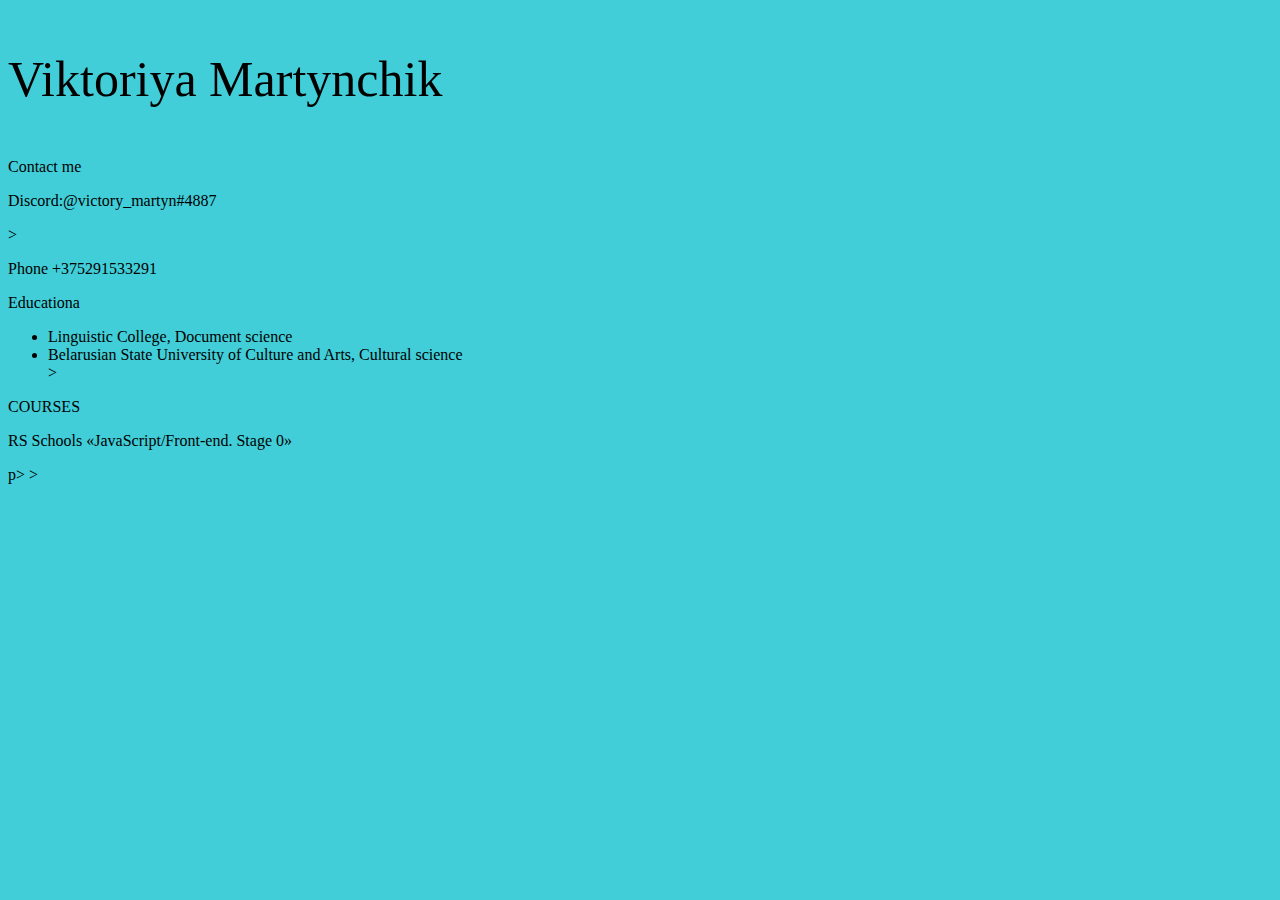
<file: Untitled-1.html>
<!DOCTYPE html>
<html lang="en">
<p> 
    <link rel="stylesheet" href="style.css">
    <link rel="icon" href="assets/favicon.ico">
    <meta charset="UTF-8">
    <meta http-equiv="X-UA-Compatible" content="IE=edge">
    <meta name="viewport" content="width=device-width, initial-scale=1.0">
    <title>CV</title>
    <p style="font-size: 50px">Viktoriya Martynchik</p>
<p>Contact me</p>
<p>Discord:@victory_martyn#4887</p>>
    <p>Phone +375291533291</p>
        <p>Educationa</p>
            <ul>
                <li> Linguistic College, Document science </li>
                <li> Belarusian State University of Culture and Arts, Cultural science</li>>
                </ul>

                <p>COURSES</p>
                <p>RS Schools «JavaScript/Front-end. Stage 0»</p>p>
</head>
<body> </body>>
</html>
</file>
<file: style.css>
body {
    box-sizing: border-box;
    background-color: #41ced8;
  }
  
  .container-centered {
    margin: 25px auto;
    width: 1020px;
    font-family: "Cabin", sans-serif;
    font-size: 18px;
    line-height: 1.5;
    background-color: #a79fee;
    box-shadow: 10px 10px 40px -1px rgba(0, 0, 0, 0.23);
  }
   
  header {
    padding: 30px;
    text-align: center;
    background-color: #d2d0dd;
  }
  
  header h1 {
    margin-bottom: 10px;
    font-size: 2rem;
    font-weight: 700;
    line-height: 1.1;

  }
  
  main {
    padding: 0 40px;
  }
  
  main .contacts h3 {
    margin-top: 0;
    margin-bottom: 0;
    transform: translate(0, -50%);
  }
  
  .education p {
    margin-left: 45px;
  }
  
  .courses {
    margin-left: 45px;
    margin-bottom: 30px;
  }
  
  footer {
    display: flex;
    justify-content: space-between;
    align-items: center;
    padding: 20px;
    font-size: 0.8rem;
    color: #be3796;
    background-color: var(--dark-gray-color);
  }

  .my-github {
    display: flex;
    align-items: center;
  }
</file>
